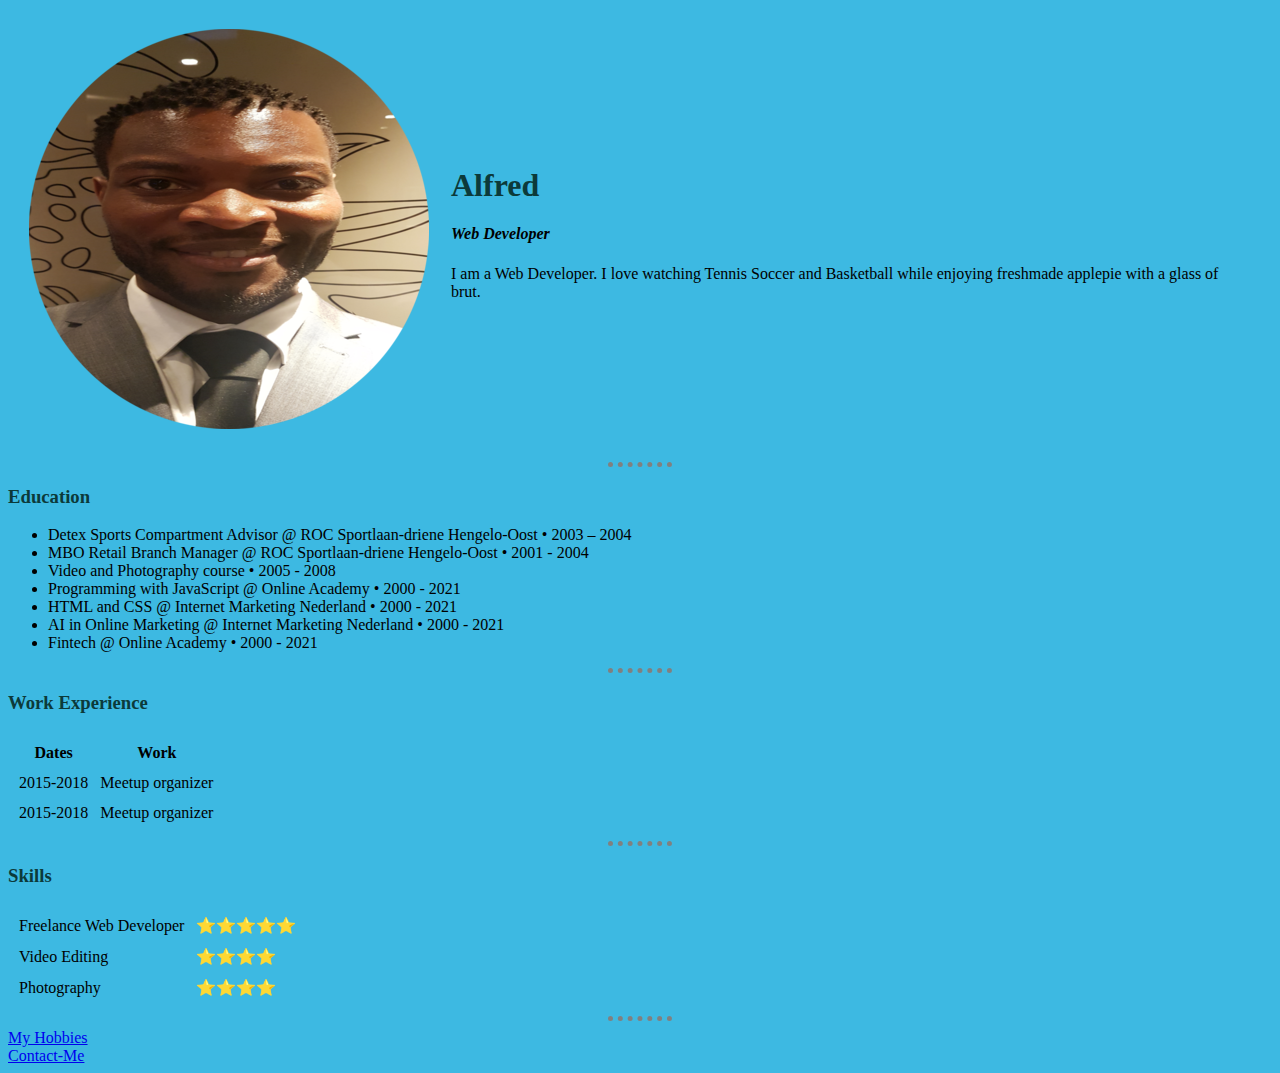
<file: index.html>
<!DOCTYPE html>
<html lang="en">

<head>
    <meta charset="UTF-8">
    <meta http-equiv="X-UA-Compatible" content="IE=edge">
    <meta name="viewport" content="width=device-width, initial-scale=1.0">
    <title>Alfred's Personal Site</title>
    <link rel="stylesheet" href="css/styles.css">

</head>

<body>
    <table cellspacing="20">
        <tr>
            <td><img src="alfred.png" alt="photo alfred"></td>
            <td>
                <h1>Alfred</h1>
                <p><em>
                        <h4>Web Developer</h4>
                    </em></p>
                <p>I am a Web Developer. I love watching Tennis Soccer and Basketball while enjoying freshmade applepie with a glass of brut.</p>
            </td>
        </tr>
    </table>

    <hr>
    <h3>Education</h3>
    <ul>
        <li>Detex Sports Compartment Advisor @ ROC Sportlaan-driene Hengelo-Oost • 2003 – 2004</li>
        <li>MBO Retail Branch Manager @ ROC Sportlaan-driene Hengelo-Oost • 2001 - 2004</li>
        <li>Video and Photography course • 2005 - 2008</li>

        <li>Programming with JavaScript @ Online Academy • 2000 - 2021</li>
        <li>HTML and CSS @ Internet Marketing Nederland • 2000 - 2021</li>
        <li>AI in Online Marketing @ Internet Marketing Nederland • 2000 - 2021</li>
        <li>Fintech @ Online Academy • 2000 - 2021</li>
    </ul>
    <hr>
    <h3>Work Experience</h3>
    <table cellspacing="10">
        <thead>
            <tr>
                <th>Dates</th>
                <th>Work</th>
            </tr>
        </thead>
        <tbody>
            <tr>
                <td>2015-2018</td>
                <td>Meetup organizer</td>
            </tr>
            <tr>
                <td>2015-2018</td>
                <td>Meetup organizer</td>
            </tr>
        </tbody>
    </table>
    <hr>
    <h3>Skills</h3>
    <table cellspacing="10">
        <tr>
            <td>Freelance Web Developer</td>
            <td>⭐⭐⭐⭐⭐</td>
        </tr>
        <tr>
            <td>Video Editing</td>
            <td>⭐⭐⭐⭐</td>
        </tr>
        <tr>
            <td>Photography</td>
            <td>⭐⭐⭐⭐</td>
        </tr>
    </table>
    <hr>

    <a href="hobbies.html">My Hobbies</a></br>
    <a href="contact-me.html">Contact-Me</a>

</body>

</html>
</file>
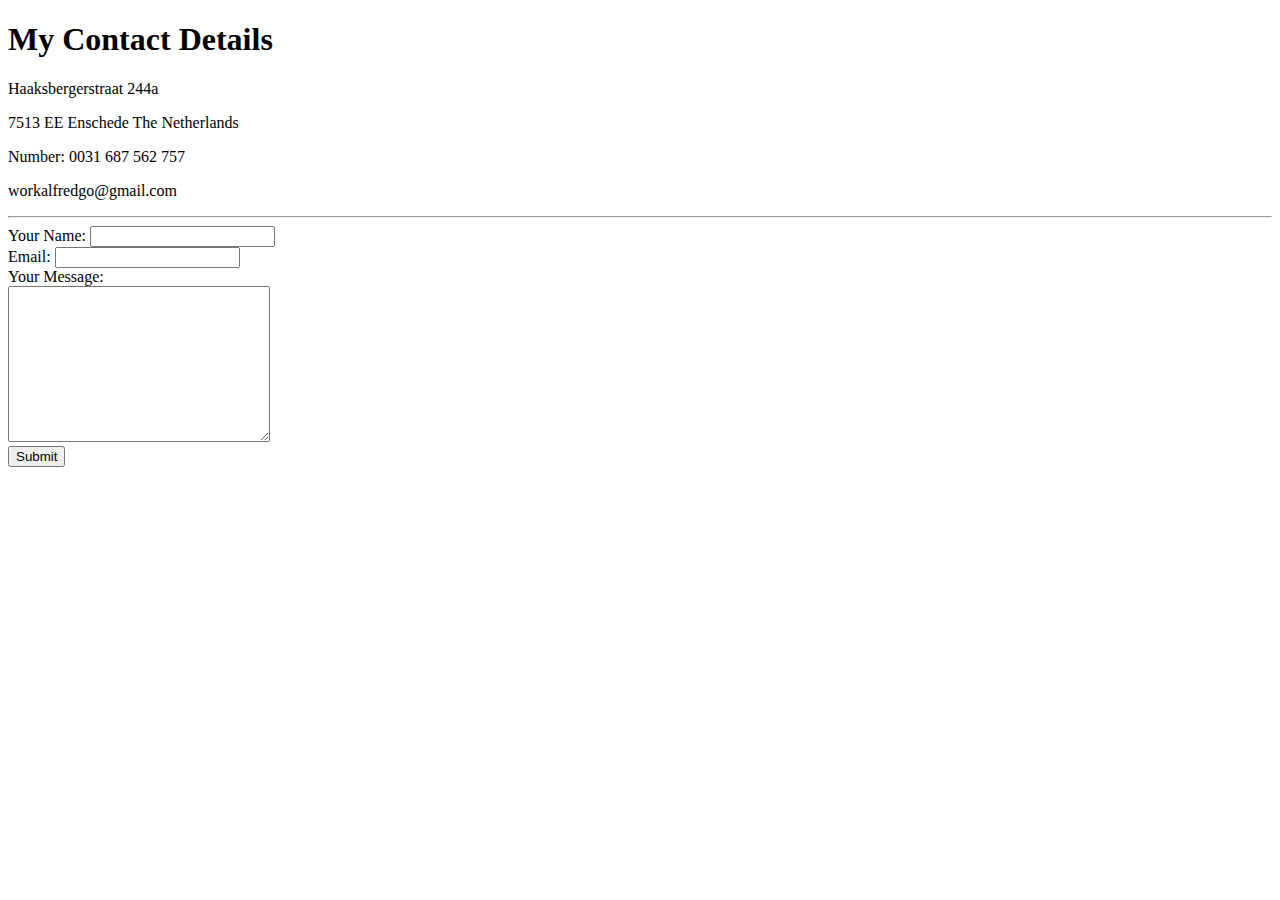
<file: contact-me.html>
<!DOCTYPE html>
<html>

<head>
    <meta charset="UTF-8">
    <title>Contact Me</title>
</head>

<body>
    <h1>My Contact Details</h1>
    <p>Haaksbergerstraat 244a</p>
    <p>7513 EE Enschede The Netherlands</p>
    <p>Number: 0031 687 562 757 </p>
    <p>workalfredgo@gmail.com</p>
    <hr>
    <form action="mailto:artheparty@gmail.com" method="post" enctype="text/plain">
        <label>Your Name:</label>
        <input type="text" name="yourName" value=""><br>
        <label>Email:</label>
        <input type="email" name="yourEmail" value=""><br>
        <label>Your Message:</label><br>
        <textarea name="yourMessage" cols="30" rows="10"></textarea><br>
        <input type="submit" name="" value="Submit">
    </form>
</body>

</html>
</file>
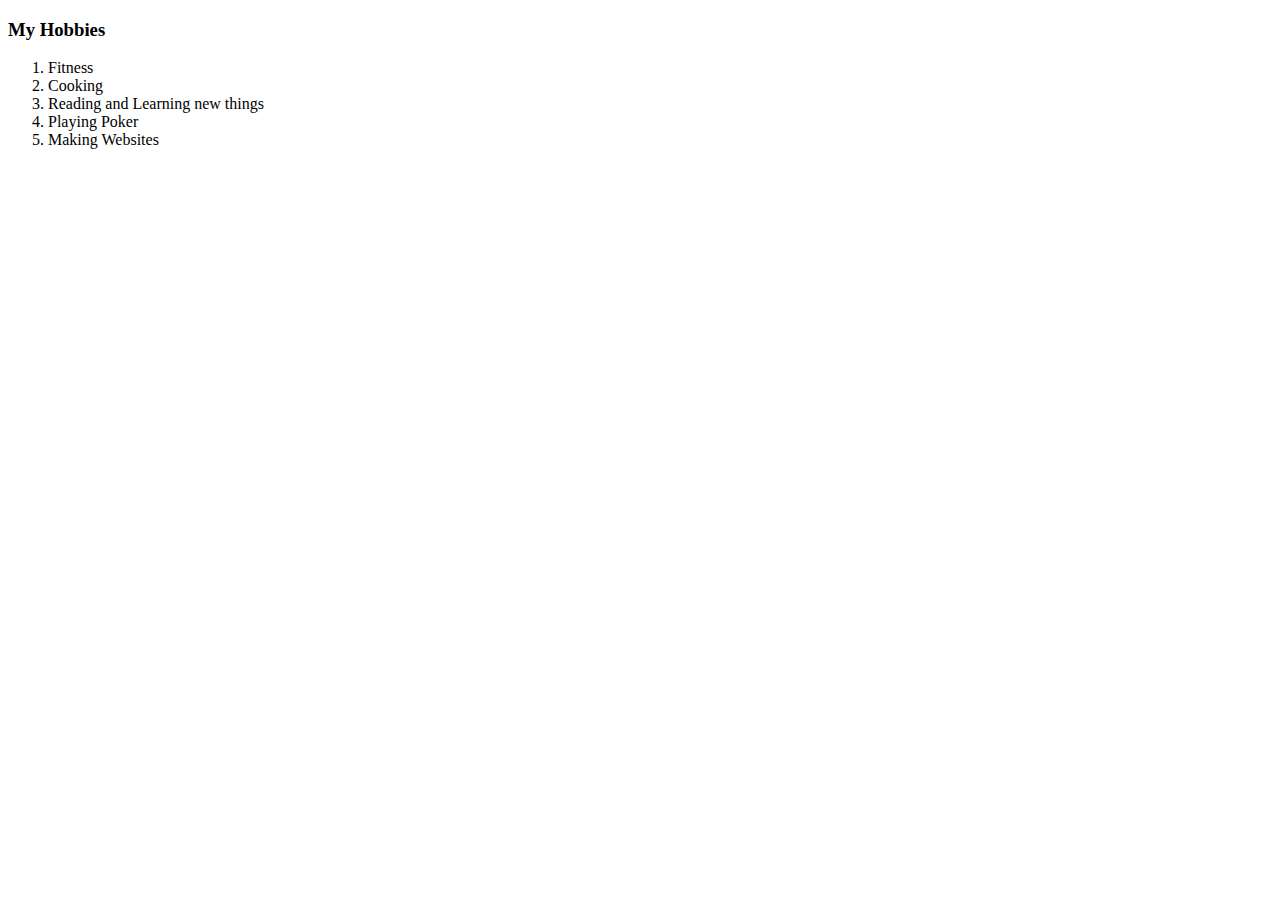
<file: hobbies.html>
<!DOCTYPE html>
<html lang="en">
<head>
    <meta charset="UTF-8">
    <meta http-equiv="X-UA-Compatible" content="IE=edge">
    <meta name="viewport" content="width=device-width, initial-scale=1.0">
    <title>My Hobbies</title>
</head>
<body>
    <h3><strong>My Hobbies</strong></h3>
    <ol>
        <li>Fitness</li>
        <li>Cooking</li>
        <li>Reading and Learning new things</li>
        <li>Playing Poker</li>
        <li>Making Websites</li>
    </ol>
</body>
</html>
</file>
<file: css/styles.css>
body {
    background-color: rgb(61, 185, 226);
}

h1 {
    color: #0c3a3a;
}

h3 {
    color: #0c3a3a;
}

hr {
    border-style: none;
    border-top-style: dotted;
    border-color: grey;
    border-width: 5px;
    width: 5%;
}
</file>
